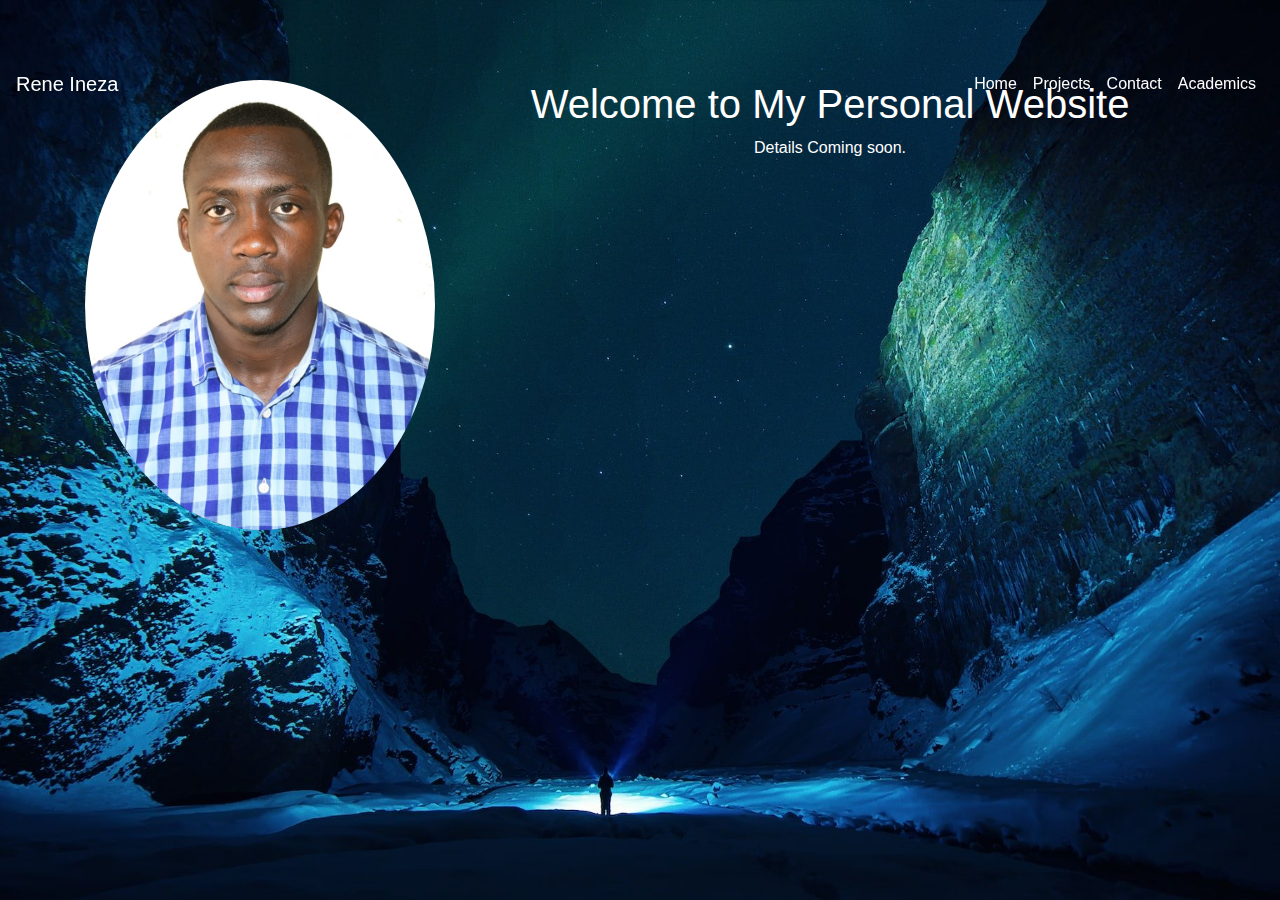
<file: index.html>
<!DOCTYPE html>
<html lang="en">

<head>
    <meta charset="UTF-8">
    <meta name="viewport" content="width=device-width, initial-scale=1, shrink-to-fit=no">
    <title>Rene Ineza - Home</title>
    <!-- Link to Bootstrap CSS -->
    <link rel="stylesheet" href="https://stackpath.bootstrapcdn.com/bootstrap/4.5.2/css/bootstrap.min.css">
    <!-- Link to your custom CSS file (styles.css) -->
    <link rel="stylesheet" href="styles.css">
     <!-- Favicon link -->
     <link rel="icon" href="images/Photo2 (1).jpg" type="image/x-icon">
</head>

<body>

    <!-- Navigation bar -->
    <nav class="navbar navbar-expand-lg navbar-light bg-light">
        <a class="navbar-brand" href="#">Rene Ineza</a>
        <button class="navbar-toggler" type="button" data-toggle="collapse" data-target="#navbarNav"
            aria-controls="navbarNav" aria-expanded="false" aria-label="Toggle navigation">
            <span class="navbar-toggler-icon"></span>
        </button>
        <div class="collapse navbar-collapse" id="navbarNav">
            <ul class="navbar-nav ml-auto">
                <li class="nav-item active">
                    <a class="nav-link" href="index.html">Home</a>
                </li>
                <li class="nav-item">
                    <a class="nav-link" href="projects.html">Projects</a>
                </li>
                <li class="nav-item">
                    <a class="nav-link" href="contact.html">Contact</a>
                </li>
                <li class="nav-item">
                    <a class="nav-link" href="academic.html">Academics</a>
                </li>
            </ul>
        </div>
    </nav>

    <!-- Main Content -->
    <div class="container mt-4">
        <div class="row">
            <!-- Photo Section -->
            <div class="col-md-4 mb-4">
                <img src="images/Photo2 (1).jpg" alt="My Photo" class="rounded-circle img-fluid">
            </div>
            <!-- Descriptive Information -->
            <div class="col-md-8">
                <h1>Welcome to My Personal Website</h1>
                <p>Details Coming soon. </p>
            </div>
        </div>
    </div>
    <!-- adding the placeholder for the footer -->
    <div id="footer-container"></div>
    <!-- Link to Bootstrap JS and Popper.js -->
    <script src="https://code.jquery.com/jquery-3.5.1.slim.min.js"></script>
    <script src="https://cdn.jsdelivr.net/npm/@popperjs/core@2.9.2/dist/umd/popper.min.js"></script>
    <script src="https://stackpath.bootstrapcdn.com/bootstrap/4.5.2/js/bootstrap.min.js"></script>

    <!-- Your custom JavaScript file (script.js) -->
    <script src="script.js"></script>

</body>
</html>
</file>
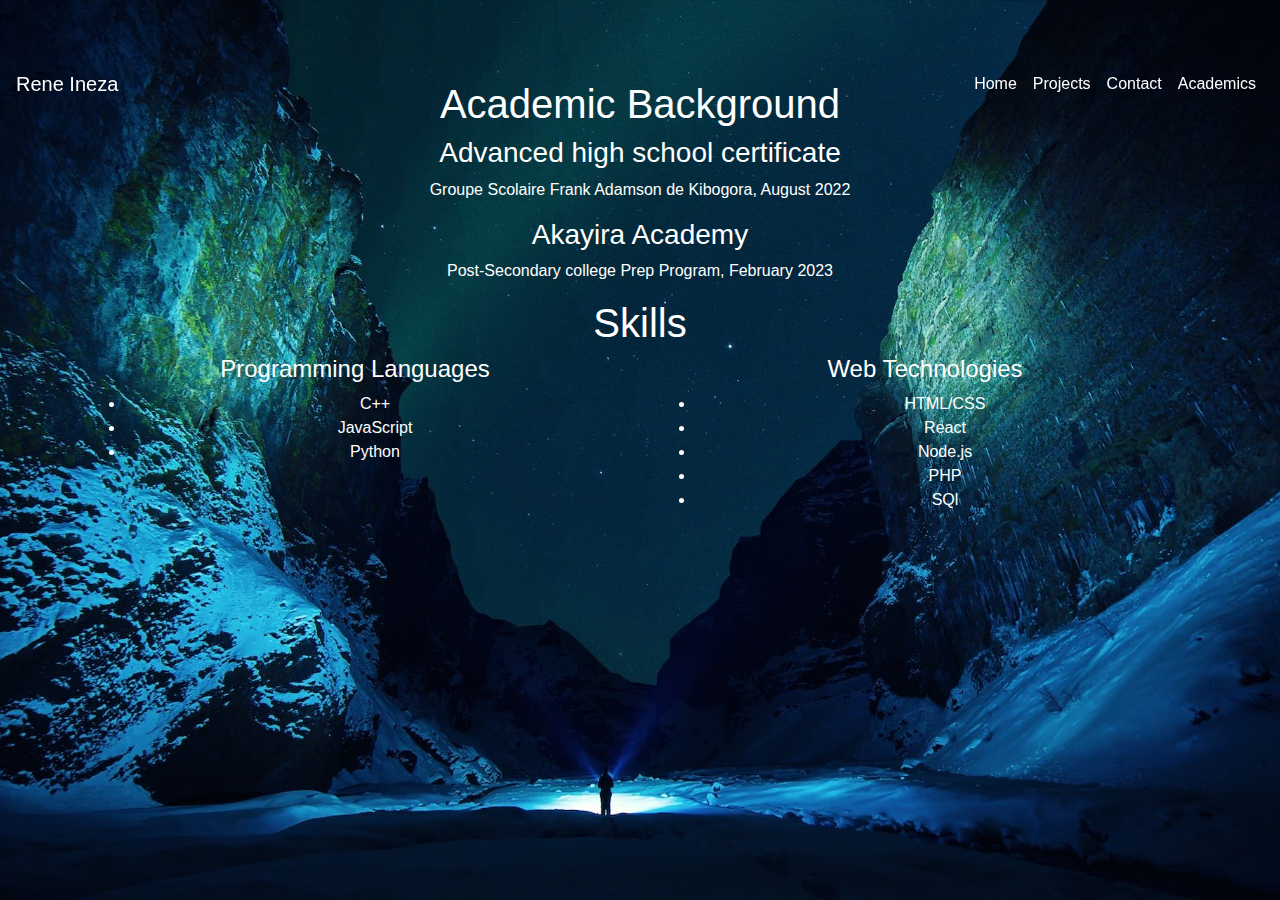
<file: academic.html>
<!DOCTYPE html>
<html lang="en">

<head>
    <meta charset="UTF-8">
    <meta name="viewport" content="width=device-width, initial-scale=1, shrink-to-fit=no">
    <title>Rene Ineza - Academics</title>
    
    <!-- Link to Bootstrap CSS -->
    <link rel="stylesheet" href="https://stackpath.bootstrapcdn.com/bootstrap/4.5.2/css/bootstrap.min.css">
    <!-- Link to your custom CSS file (styles.css) -->
    <link rel="stylesheet" href="styles.css">
     <!-- Favicon link -->
     <link rel="icon" href="images/Photo2 (1).jpg" type="image/x-icon">
</head>

<body>

    <!-- Navigation Bar-->
    <nav class="navbar navbar-expand-lg navbar-light bg-light">
        <a class="navbar-brand" href="#">Rene Ineza</a>
        <button class="navbar-toggler" type="button" data-toggle="collapse" data-target="#navbarNav"
            aria-controls="navbarNav" aria-expanded="false" aria-label="Toggle navigation">
            <span class="navbar-toggler-icon"></span>
        </button>
        <div class="collapse navbar-collapse" id="navbarNav">
            <ul class="navbar-nav ml-auto">
                <li class="nav-item">
                    <a class="nav-link" href="index.html">Home</a>
                </li>
                <li class="nav-item">
                    <a class="nav-link" href="projects.html">Projects</a>
                </li>
                <li class="nav-item">
                    <a class="nav-link" href="contact.html">Contact</a>
                </li>
                <li class="nav-item active">
                    <a class="nav-link" href="academic.html">Academics</a>
                </li>
            </ul>
        </div>
    </nav>

    <!-- Main Content -->
    <div class="container mt-4">
        <h1>Academic Background</h1>

        <!-- Academic Information -->
        <div>
            <h3>Advanced high school certificate</h3>
            <p>Groupe Scolaire Frank Adamson de Kibogora, August 2022</p>
        </div>

        <div>
            <h3>Akayira Academy</h3>
            <p>Post-Secondary college Prep Program, February 2023</p>
        </div>

        <!-- Skills Section -->
        <h1>Skills</h1>

        <div class="row">
            <div class="col-md-6">
                <h4>Programming Languages</h4>
                <ul>
                    <li>C++</li>
                    <li>JavaScript</li>
                    <li>Python</li>
                </ul>
            </div>
            <div class="col-md-6">
                <h4>Web Technologies</h4>
                <ul>
                    <li>HTML/CSS</li>
                    <li>React</li>
                    <li>Node.js</li>
                    <li>PHP</li>
                    <li>SQl</li>
                </ul>
            </div>
        </div>
    </div>
    <!-- adding the placeholder for the footer -->
    <div id="footer-container"></div>
    <!-- Link to Bootstrap JS and Popper.js -->
    <script src="https://code.jquery.com/jquery-3.5.1.slim.min.js"></script>
    <script src="https://cdn.jsdelivr.net/npm/@popperjs/core@2.9.2/dist/umd/popper.min.js"></script>
    <script src="https://stackpath.bootstrapcdn.com/bootstrap/4.5.2/js/bootstrap.min.js"></script>

    <!-- Your custom JavaScript file (script.js) -->
    <script src="script.js"></script>

</body>
</html>
</file>
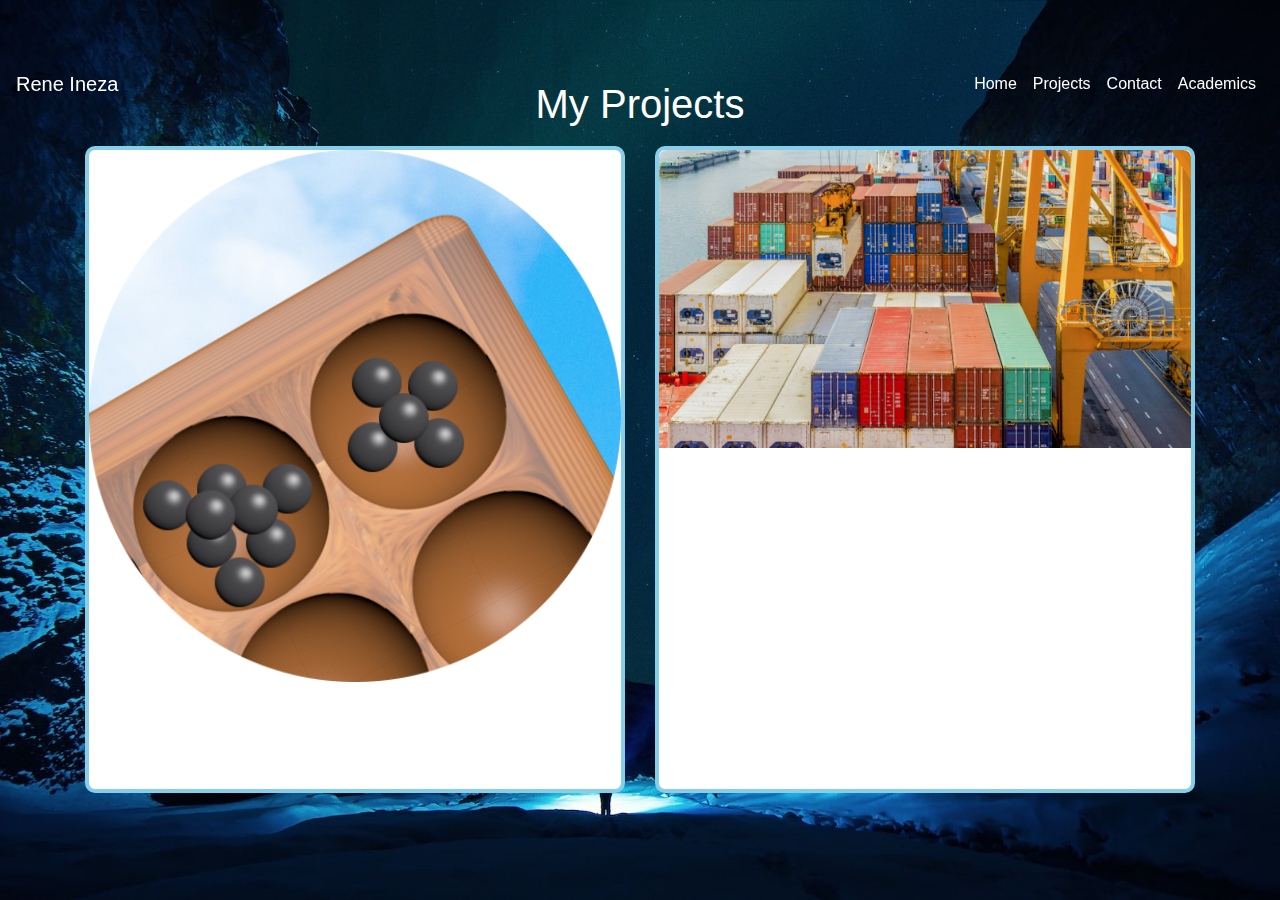
<file: projects.html>
<!DOCTYPE html>
<html lang="en">

<head>
    <meta charset="UTF-8">
    <meta name="viewport" content="width=device-width, initial-scale=1, shrink-to-fit=no">
    <title>Rene Ineza- Projects</title>
    <!-- Link to Bootstrap CSS -->
    <link rel="stylesheet" href="https://stackpath.bootstrapcdn.com/bootstrap/4.5.2/css/bootstrap.min.css">
    <!-- Link to your custom CSS file (styles.css) -->
    <link rel="stylesheet" href="styles.css">
     <!-- Favicon link -->
     <link rel="icon" href="images/Photo2 (1).jpg" type="image/x-icon">
</head>

<body>

    <!-- Navbar (same as home page) -->
    <nav class="navbar navbar-expand-lg navbar-light bg-light">
        <a class="navbar-brand" href="#">Rene Ineza</a>
        <button class="navbar-toggler" type="button" data-toggle="collapse" data-target="#navbarNav"
            aria-controls="navbarNav" aria-expanded="false" aria-label="Toggle navigation">
            <span class="navbar-toggler-icon"></span>
        </button>
        <div class="collapse navbar-collapse" id="navbarNav">
            <ul class="navbar-nav ml-auto">
                <li class="nav-item">
                    <a class="nav-link" href="index.html">Home</a>
                </li>
                <li class="nav-item active">
                    <a class="nav-link" href="projects.html">Projects</a>
                </li>
                <li class="nav-item">
                    <a class="nav-link" href="contact.html">Contact</a>
                </li>
                <li class="nav-item">
                    <a class="nav-link" href="academic.html">Academics</a>
                </li>
            </ul>
        </div>
    </nav>

    <!-- Main Content -->
    <div class="container mt-4">
        <h1>My Projects</h1>

        <!-- Project Cards -->
        <div class="card-deck">
            <!-- Project 1 -->
            <div class="card">
                <img src="images/igisoro.png" class="card-img-top" alt="Igisoro tutor Image">
                <div class="card-body">
                    <h5 class="card-title">Igisoro Tutor</h5>
                    <p class="card-text">Coming soon.</p>
                </div>
            </div>

            <!-- Project 2 -->
            <div class="card">
                <img src="images/africaTrade.jpeg" class="card-img-top" alt="Africa Trade Imbalances Image">
                <div class="card-body">
                    <h5 class="card-title">Africa Trade Imbalances</h5>
                    <p class="card-text">Coming soon. </p> 
                </div>
            </div>

        </div>
    </div>
    <!-- adding the placeholder for the footer -->
    <div id="footer-container"></div>
    <!-- Link to Bootstrap JS and Popper.js -->
    <script src="https://code.jquery.com/jquery-3.5.1.slim.min.js"></script>
    <script src="https://cdn.jsdelivr.net/npm/@popperjs/core@2.9.2/dist/umd/popper.min.js"></script>
    <script src="https://stackpath.bootstrapcdn.com/bootstrap/4.5.2/js/bootstrap.min.js"></script>

    <!-- Your custom JavaScript file (script.js) -->
    <script src="script.js"></script>

</body>
</html>
</file>
<file: styles.css>
/* Add your custom styles here */
body {
    padding-top: 56px; /* Adjusted for the fixed navbar */
}

.container {
    text-align: center;
    margin-top: 50px;
}  body {
    position: relative; /* Set position to relative to make ::before and ::after relative to the body */
    background-image: url('images/background2.jpg'); /* Replace 'background.jpg' with the path to your image */
    background-size: cover; /* Cover the entire viewport */
    background-position: center; /* Center the image */
    background-repeat: no-repeat; /* Do not repeat the image */
    background-attachment: fixed; /* Fixed background */
    margin: 0; /* Remove default body margin */

    /* Add additional styles as needed */
    color: #ffffff; /* Set text color to white on top of the background */
}

.navbar {
    position: fixed; /* Fixed position */
    width: 100%; /* Full width */
    z-index: 1000; /* Set a higher z-index to bring the navbar to the front */
    background-color: transparent !important; /* Make the background transparent */
}

.navbar-brand,
.navbar-nav .nav-link {
    color: #ffffff !important; /* White text color */
}

.navbar-toggler-icon {
    background-color: #ffffff; /* White color for the navbar toggler icon */
}
/* Add styles for the element you want to interact with */
.enlarge-on-hover {
    transition: transform 0.3s ease; /* Add smooth transition effect */
}

/* Define the enlarged size when hovered over */
.enlarge-on-hover:hover {
    transform: scale(1.1); /* Enlarge the element by 10% */
    cursor: pointer; /* Change cursor to pointer on hover */
}

/* Add a class to style the footer */
.footer-container {
    color: #fff; /* White text color */
    text-align: center; /* Center-align text */
    padding: 10px; /* Add some padding for better visibility */
    position: fixed; /*fixed positioning*/
    bottom:0; /*Allign to the bottom of the screen*/
    left:0; /*Align to the left of the screen*/
    width: 100%; /*full width*/
}

/* Style the text inside the footer */
.footer-container p {
    margin: 0; /* Remove default margin to avoid extra spacing */
}
/* styles.css */

/* Style for the project cards */
.card {
    width: 200px; /* Adjust the width as needed */
    margin: 10px; /* Add some margin for spacing between cards */
    border: 4px solid #87CEEB; /* BlueSky color border */
    border-radius: 10px; /* Add rounded edges */
}

/* Style for the project card images */
.card img {
    border-radius: 8px 8px 0 0; /* Rounded edges only at the top */
}

/* Style for the project card title */
.card-title {
    font-size: 1.2em; /* Adjust the font size as needed */
    font-weight: bold; /* Bold text */
    margin: 10px; /* Add margin for spacing */
}

/* Style for the project card description */
.card-text {
    font-size: 1em; /* Adjust the font size as needed */
    margin: 10px; /* Add margin for spacing */
}
</file>
